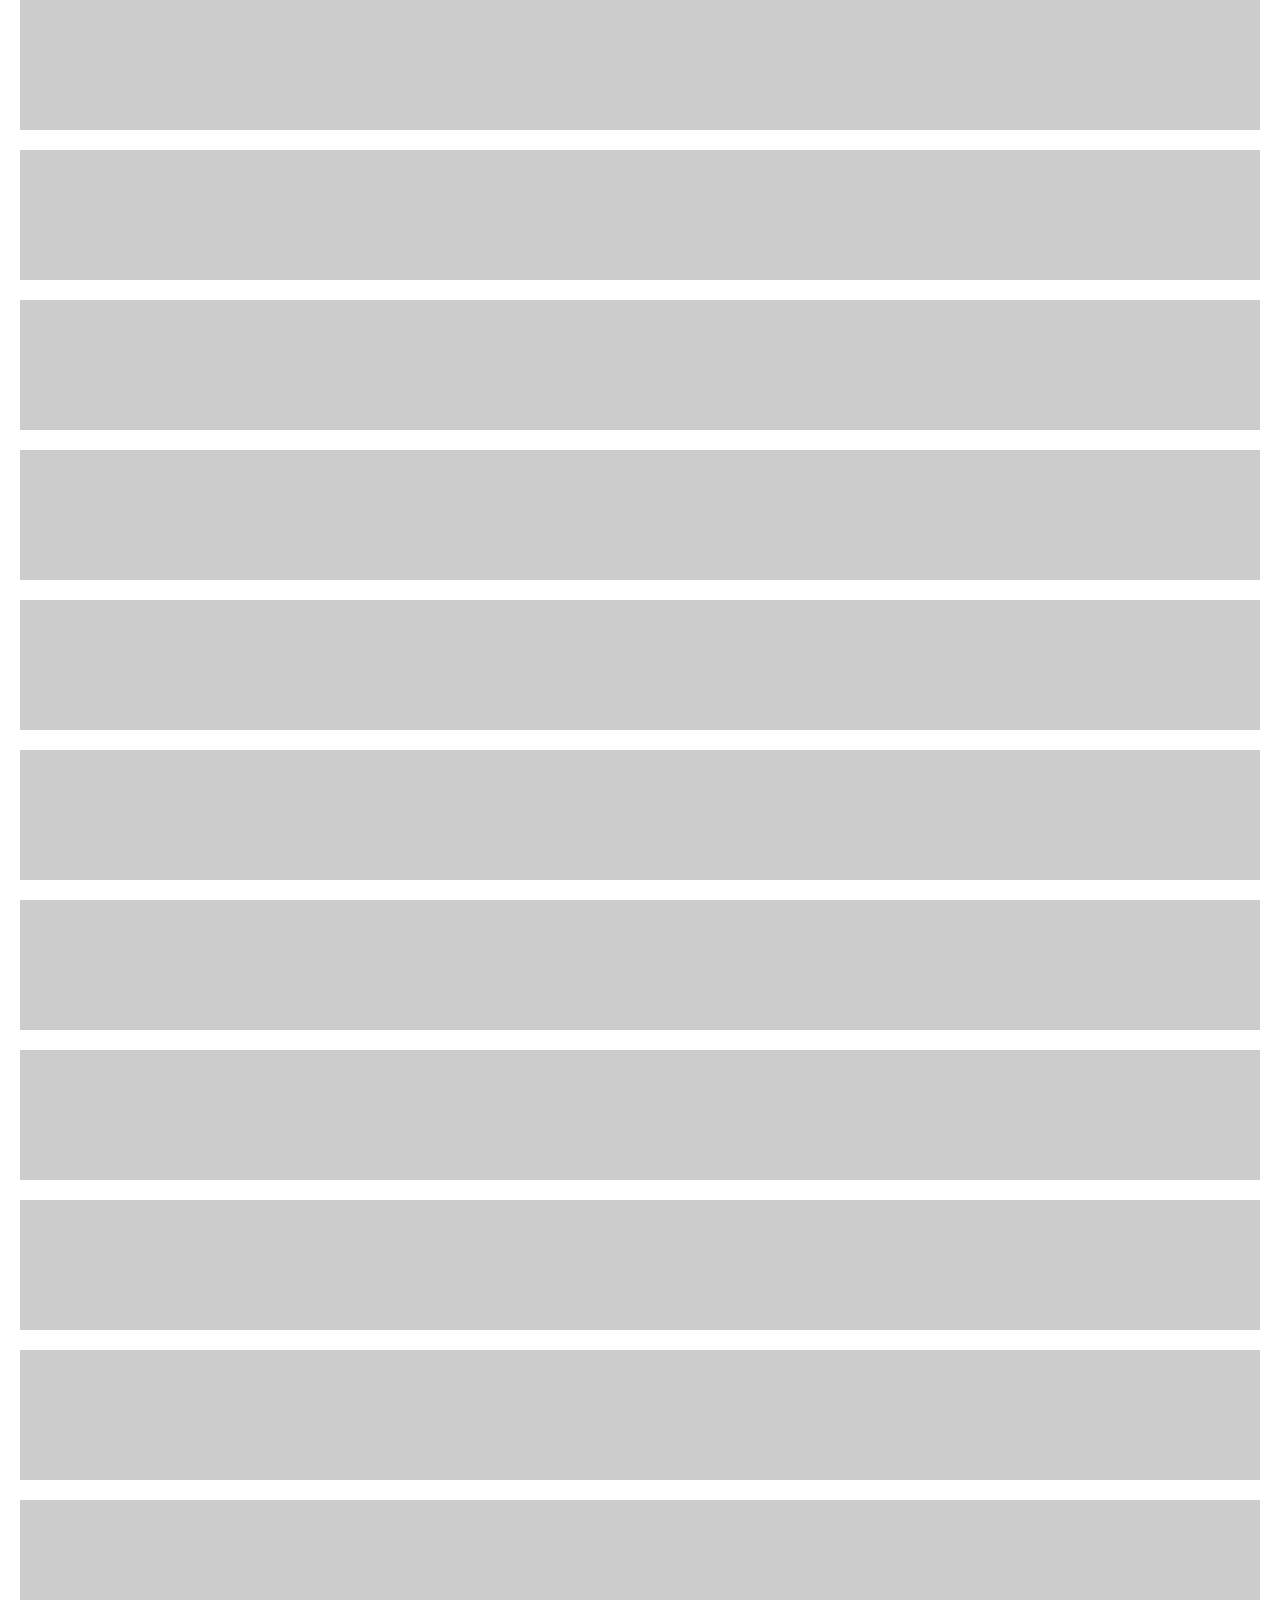
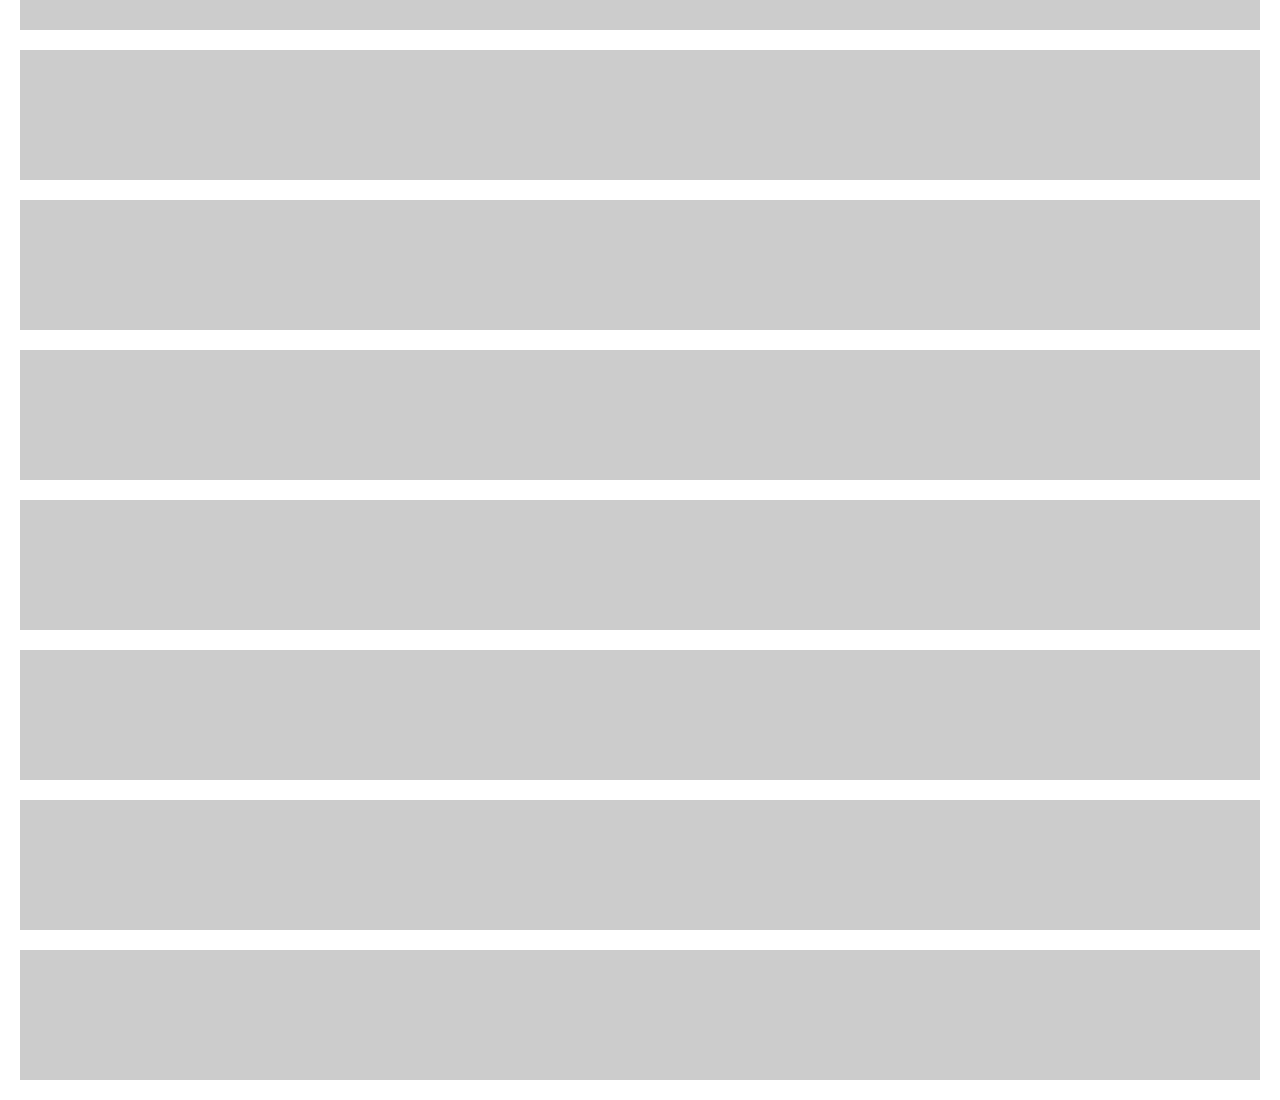
<file: assets/vendor/aos/test/fixtures/aos-offset.fixture.html>
<!DOCTYPE html>
<html>
  <head>
    <title></title>
    <style type="text/css">
      * {box-sizing: border-box;}
      body {
        margin: 0; padding: 0 20px; text-align: center;
      }
      .aos-item {
        width: 100%; height: 130px; margin: 0 0 20px 0; background: #ccc;
      }
    </style>
  </head>
  <body class="body">
    <div class="aos-item aos-item--1" data-aos-offset="50" data-aos="fade"></div>
    <div class="aos-item aos-item--2" data-aos-offset="50" data-aos="fade-up"></div>
    <div class="aos-item aos-item--3" data-aos-offset="50" data-aos="fade-down"></div>
    <div class="aos-item aos-item--4" data-aos-offset="50" data-aos="fade-left"></div>
    <div class="aos-item aos-item--5" data-aos-offset="50" data-aos="fade-right"></div>
    <div class="aos-item aos-item--6" data-aos-offset="50" data-aos="flip-up"></div>
    <div class="aos-item aos-item--7" data-aos-offset="50" data-aos="flip-down"></div>
    <div class="aos-item aos-item--8" data-aos-offset="50" data-aos="flip-left"></div>
    <div class="aos-item aos-item--9" data-aos-offset="50" data-aos="flip-right"></div>
    <div class="aos-item aos-item--10" data-aos-offset="50" data-aos="zoom-in"></div>
    <div class="aos-item aos-item--11" data-aos-offset="50" data-aos="zoom-in-up"></div>
    <div class="aos-item aos-item--12" data-aos-offset="50" data-aos="zoom-in-down"></div>
    <div class="aos-item aos-item--13" data-aos-offset="50" data-aos="zoom-in-left"></div>
    <div class="aos-item aos-item--14" data-aos-offset="50" data-aos="zoom-in-right"></div>
    <div class="aos-item aos-item--15" data-aos-offset="50" data-aos="slide-up"></div>
    <div class="aos-item aos-item--16" data-aos-offset="50" data-aos="slide-down"></div>
    <div class="aos-item aos-item--17" data-aos-offset="50" data-aos="slide-left"></div>
    <div class="aos-item aos-item--18" data-aos-offset="50" data-aos="slide-right"></div>
  </body>
</html>
</file>
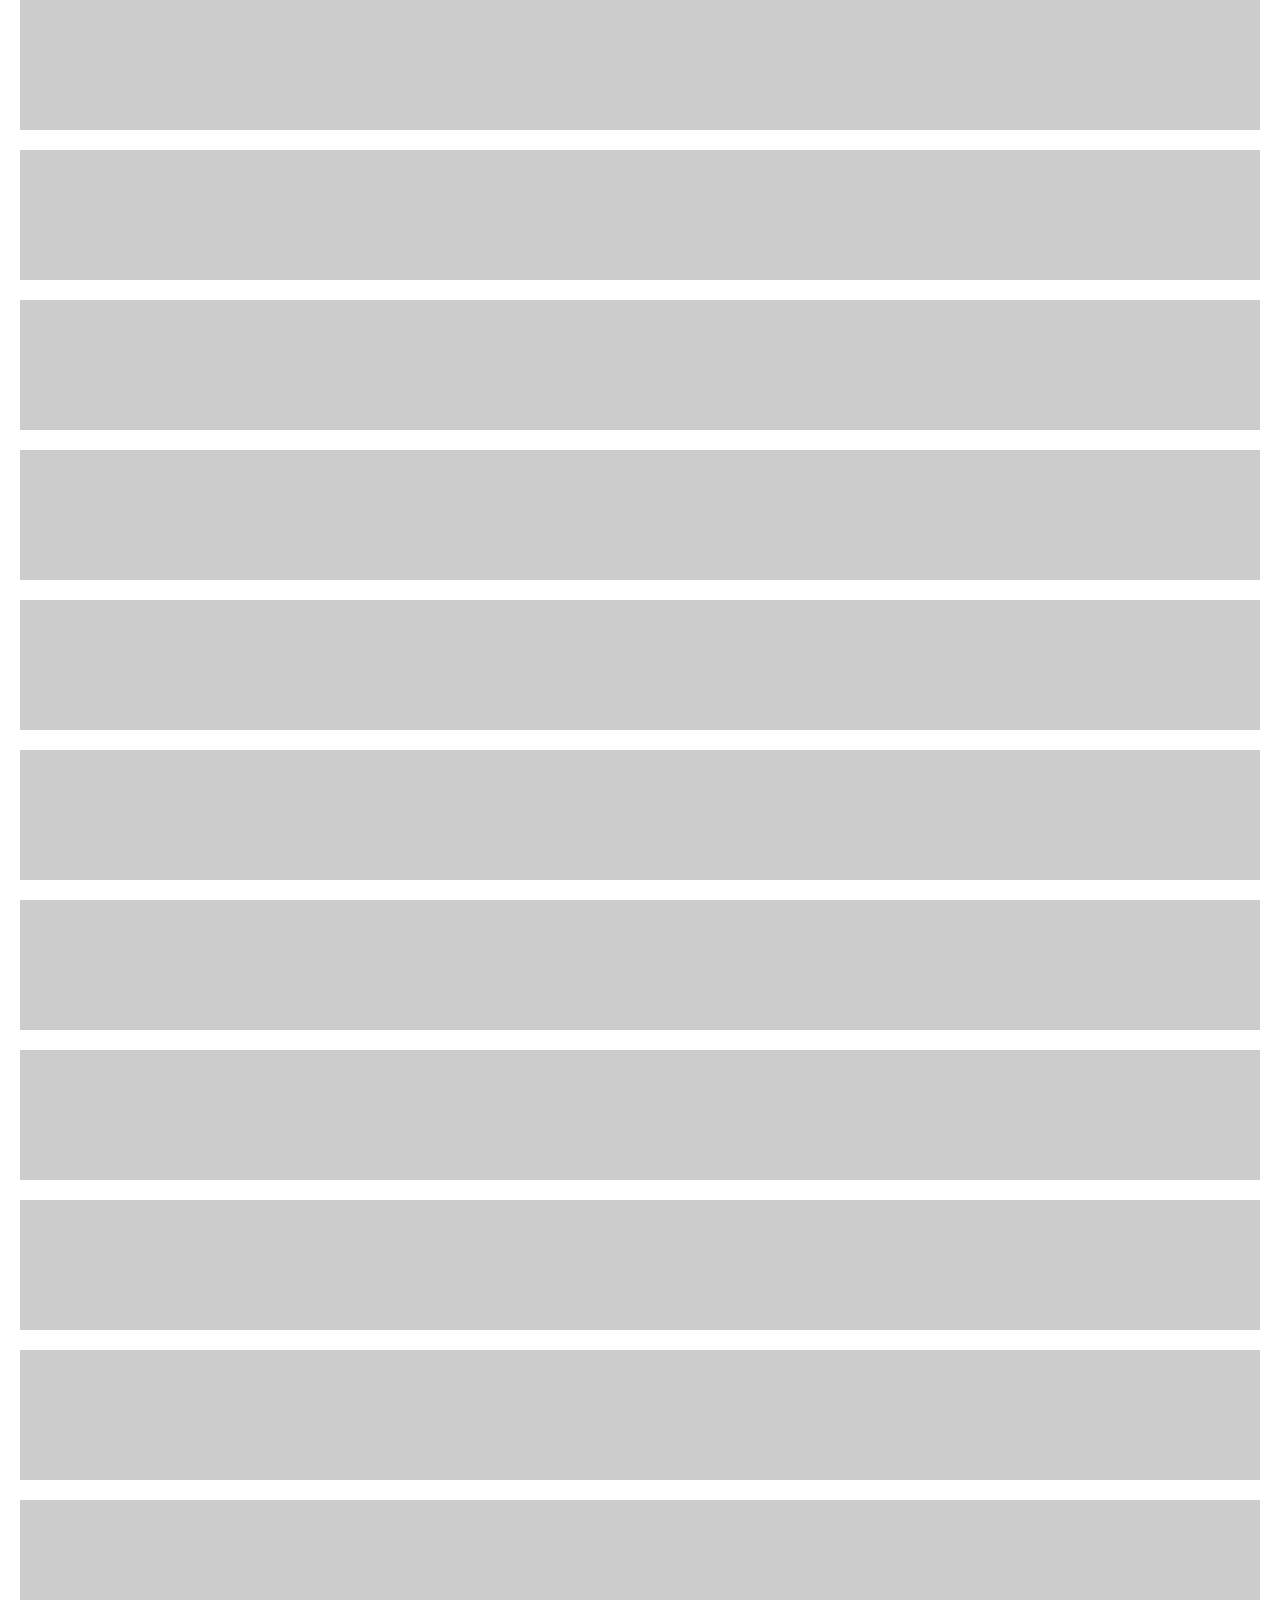
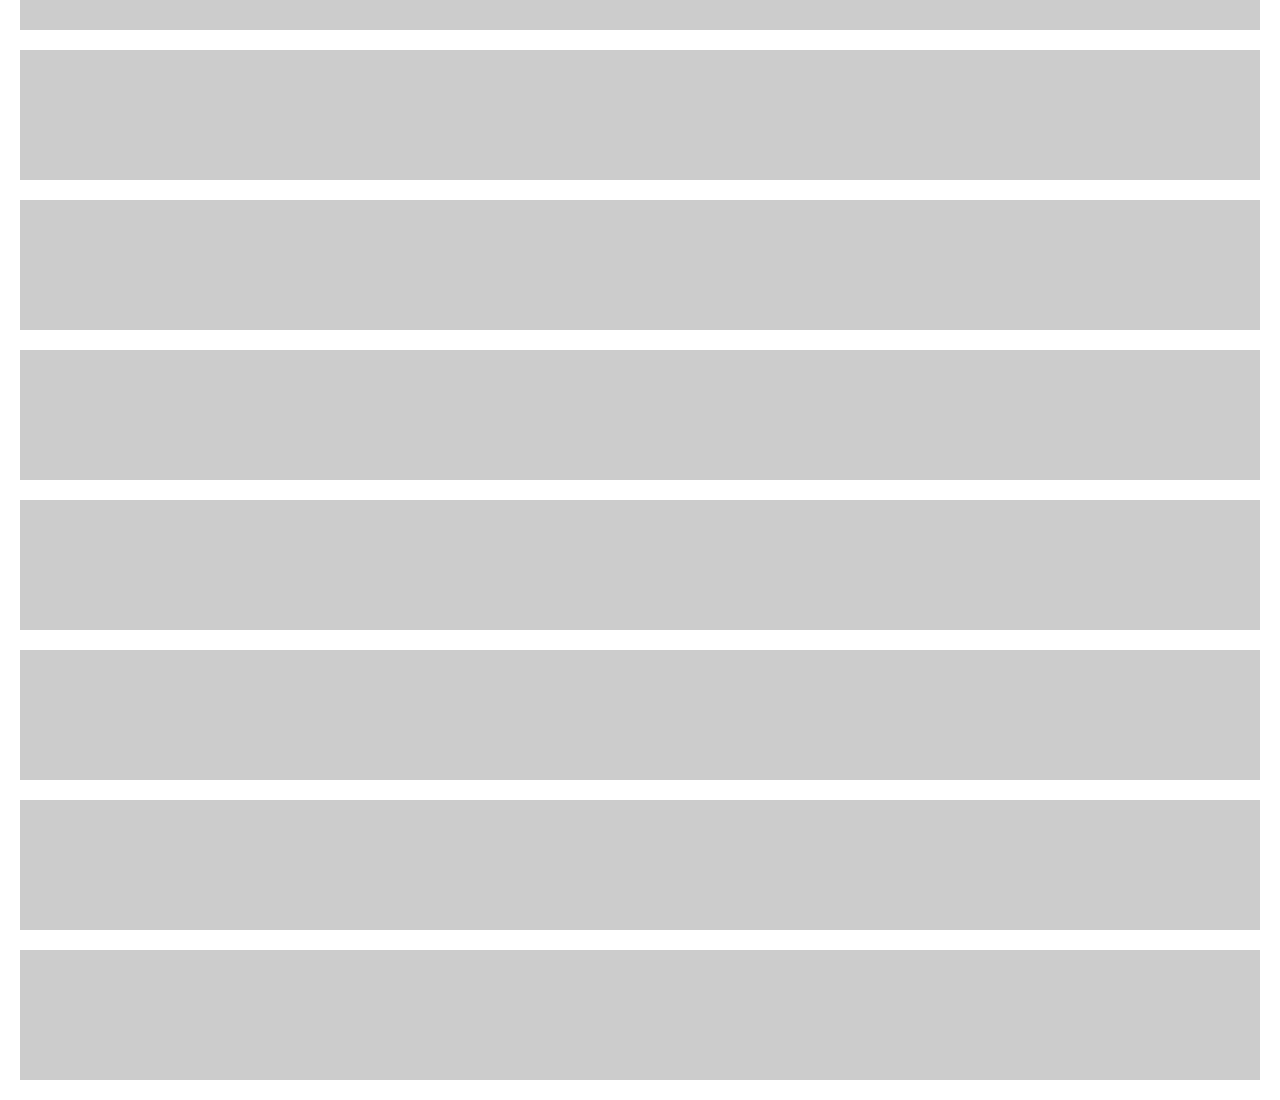
<file: assets/vendor/aos/test/fixtures/aos.fixture.html>
<!DOCTYPE html>
<html>
  <head>
    <title></title>
    <style type="text/css">
      * {box-sizing: border-box;}
      body {
        margin: 0; padding: 0 20px; text-align: center;
      }
      .aos-item {
        width: 100%; height: 130px; margin: 0 0 20px 0; background: #ccc;
      }
    </style>
  </head>
  <body class="body">
    <div class="aos-item aos-item--1" data-aos="fade"></div>
    <div class="aos-item aos-item--2" data-aos="fade-up"></div>
    <div class="aos-item aos-item--3" data-aos="fade-down"></div>
    <div class="aos-item aos-item--4" data-aos="fade-left"></div>
    <div class="aos-item aos-item--5" data-aos="fade-right"></div>
    <div class="aos-item aos-item--6" data-aos="flip-up"></div>
    <div class="aos-item aos-item--7" data-aos="flip-down"></div>
    <div class="aos-item aos-item--8" data-aos="flip-left"></div>
    <div class="aos-item aos-item--9" data-aos="flip-right"></div>
    <div class="aos-item aos-item--10" data-aos="zoom-in"></div>
    <div class="aos-item aos-item--11" data-aos="zoom-in-up"></div>
    <div class="aos-item aos-item--12" data-aos="zoom-in-down"></div>
    <div class="aos-item aos-item--13" data-aos="zoom-in-left"></div>
    <div class="aos-item aos-item--14" data-aos="zoom-in-right"></div>
    <div class="aos-item aos-item--15" data-aos="slide-up"></div>
    <div class="aos-item aos-item--16" data-aos="slide-down"></div>
    <div class="aos-item aos-item--17" data-aos="slide-left"></div>
    <div class="aos-item aos-item--18" data-aos="slide-right"></div>
  </body>
</html>
</file>
